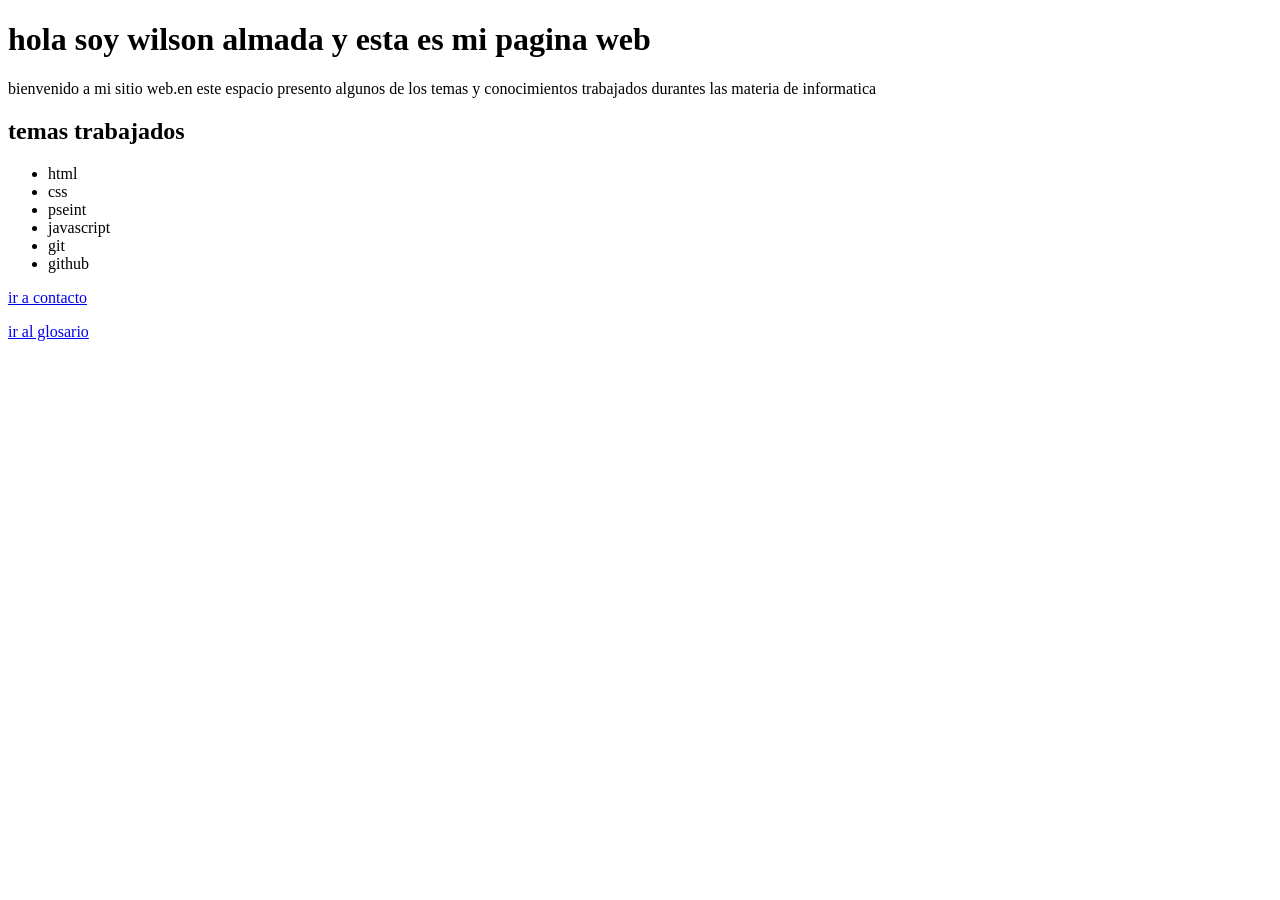
<file: index.html>
<!DOCTYPE html>
<html lang="es">
    <head>
        <meta charset="UTF-8">
        <meta name="viewport"content="width=device-width, initial-scale=1.0">
        <title>mi sitio web</title>
    </head>
    <body>
        <h1>hola soy wilson almada y esta es mi pagina web</h1>
<p> bienvenido a mi sitio web.en este espacio presento algunos de los temas y conocimientos trabajados durantes las materia de informatica</p>
<h2>temas trabajados</h2>
<ul>
    <li>html</li>
    <li>css</li>
    <li>pseint</li>
    <li>javascript</li>
    <li>git</li>
    <li>github</li>
</ul>
<p>
    <a href="file:///D:/TP14_NombreApellido/contacto.html">ir a contacto</a>
</p>
<p>
    <a href="file:///D:/TP14_NombreApellido/glosario.html">ir al glosario</a>
</p>
    </body>
</html>
</file>
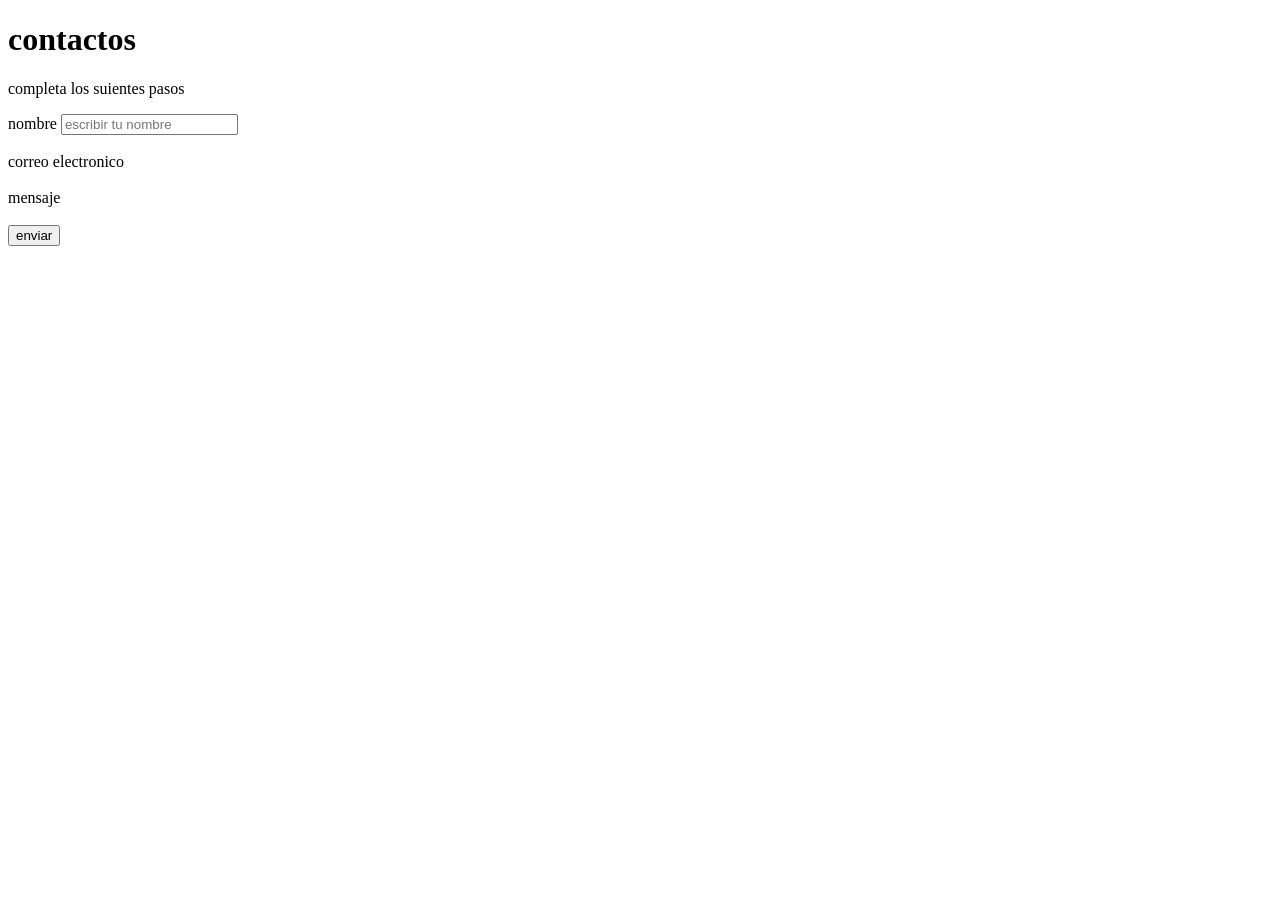
<file: contacto.html>
<!DOCTYPE html>
<html lang="es">
    <head>
        <meta charset="UTF-8">
        <meta name="viewport"content="width=device-width, initial-scale=1.0">
    <title>contacto</title>  
<!DOCTYPE html>
<html>
    <head>
        <title>contacto.com</title>
    </head>
    <body>
        <div>
            <h1>contactos</h1>
            <p>completa los suientes pasos</p>
            <form>
                <label for="nombre">nombre</label>
                <input type="text" id="nombre" placeholder="escribir tu nombre">
                <br>
                <br>
                <label for="correo">correo electronico</label>
                <br>
                <br>
                <label for="mensaje">mensaje</label>
                <br>
                <br>
                <button type="button">enviar</button>
            </form>
            
        </div>
    </body>
</html>
</file>
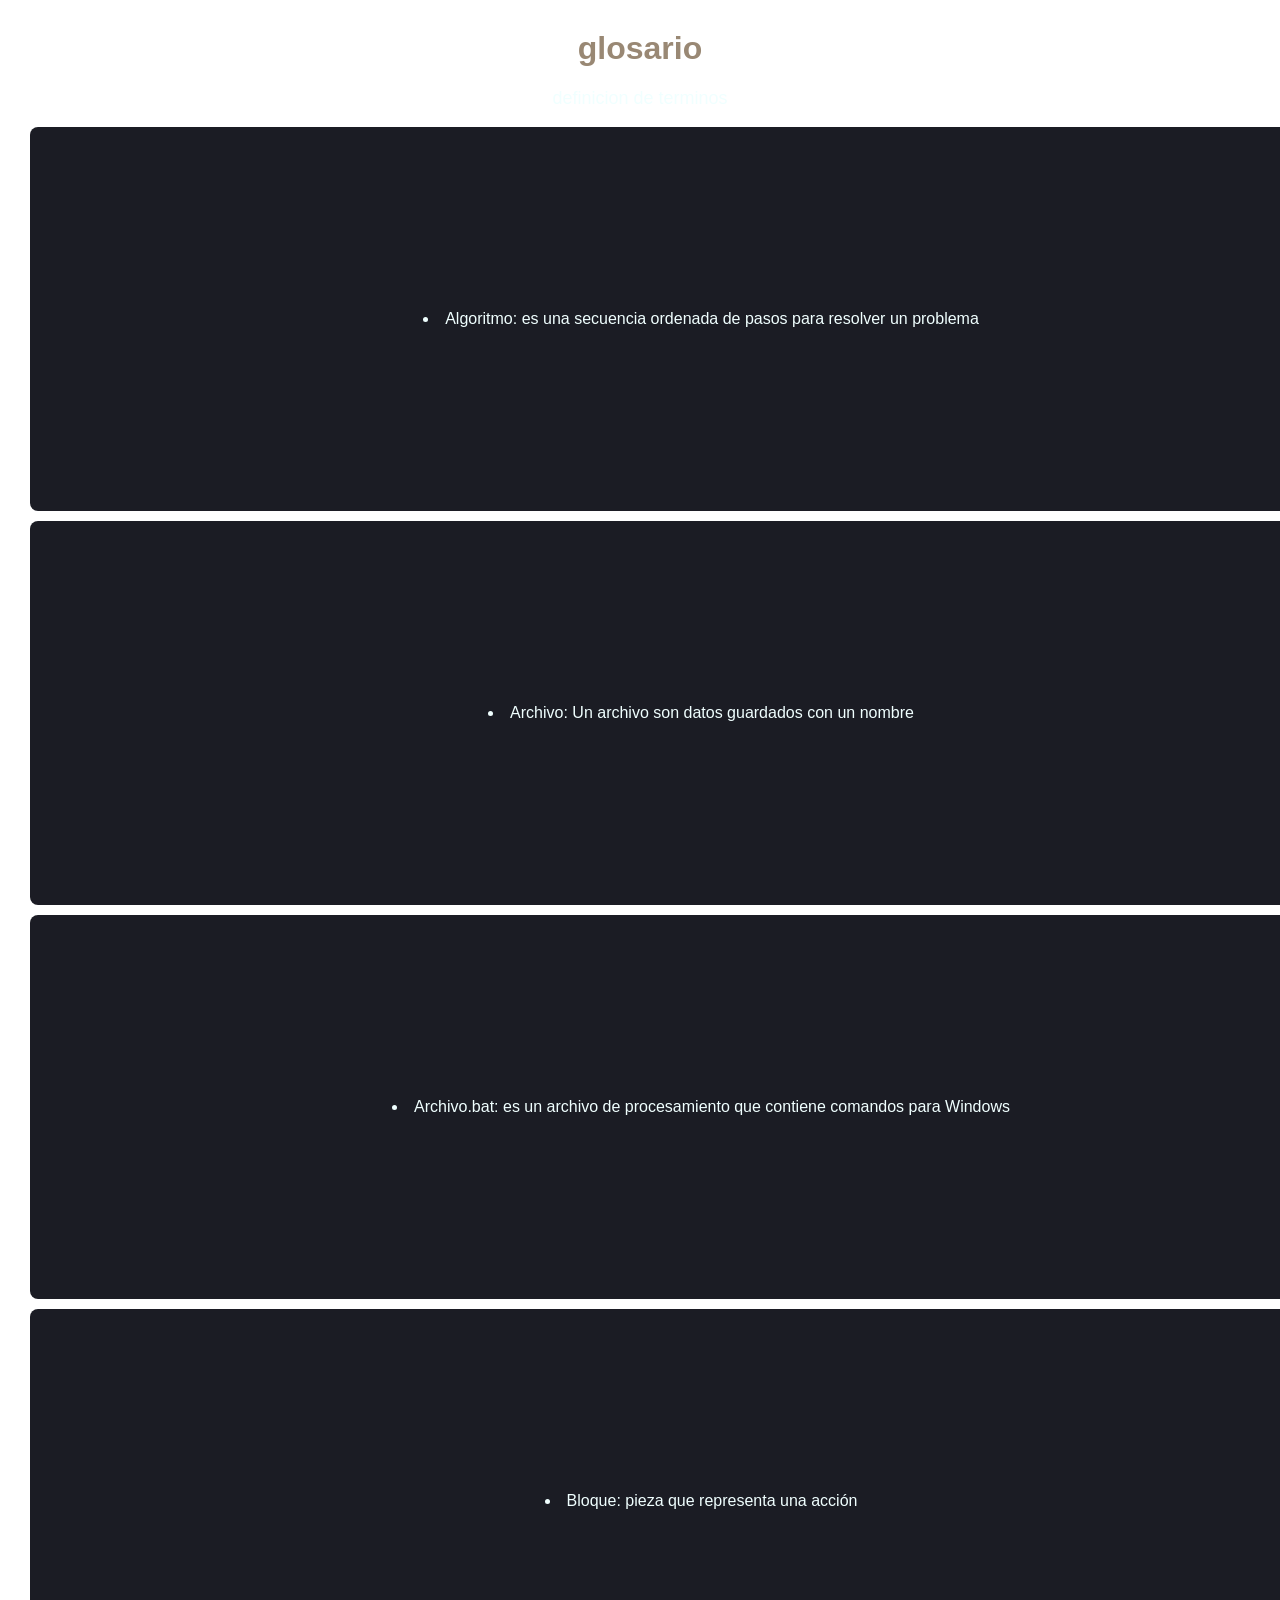
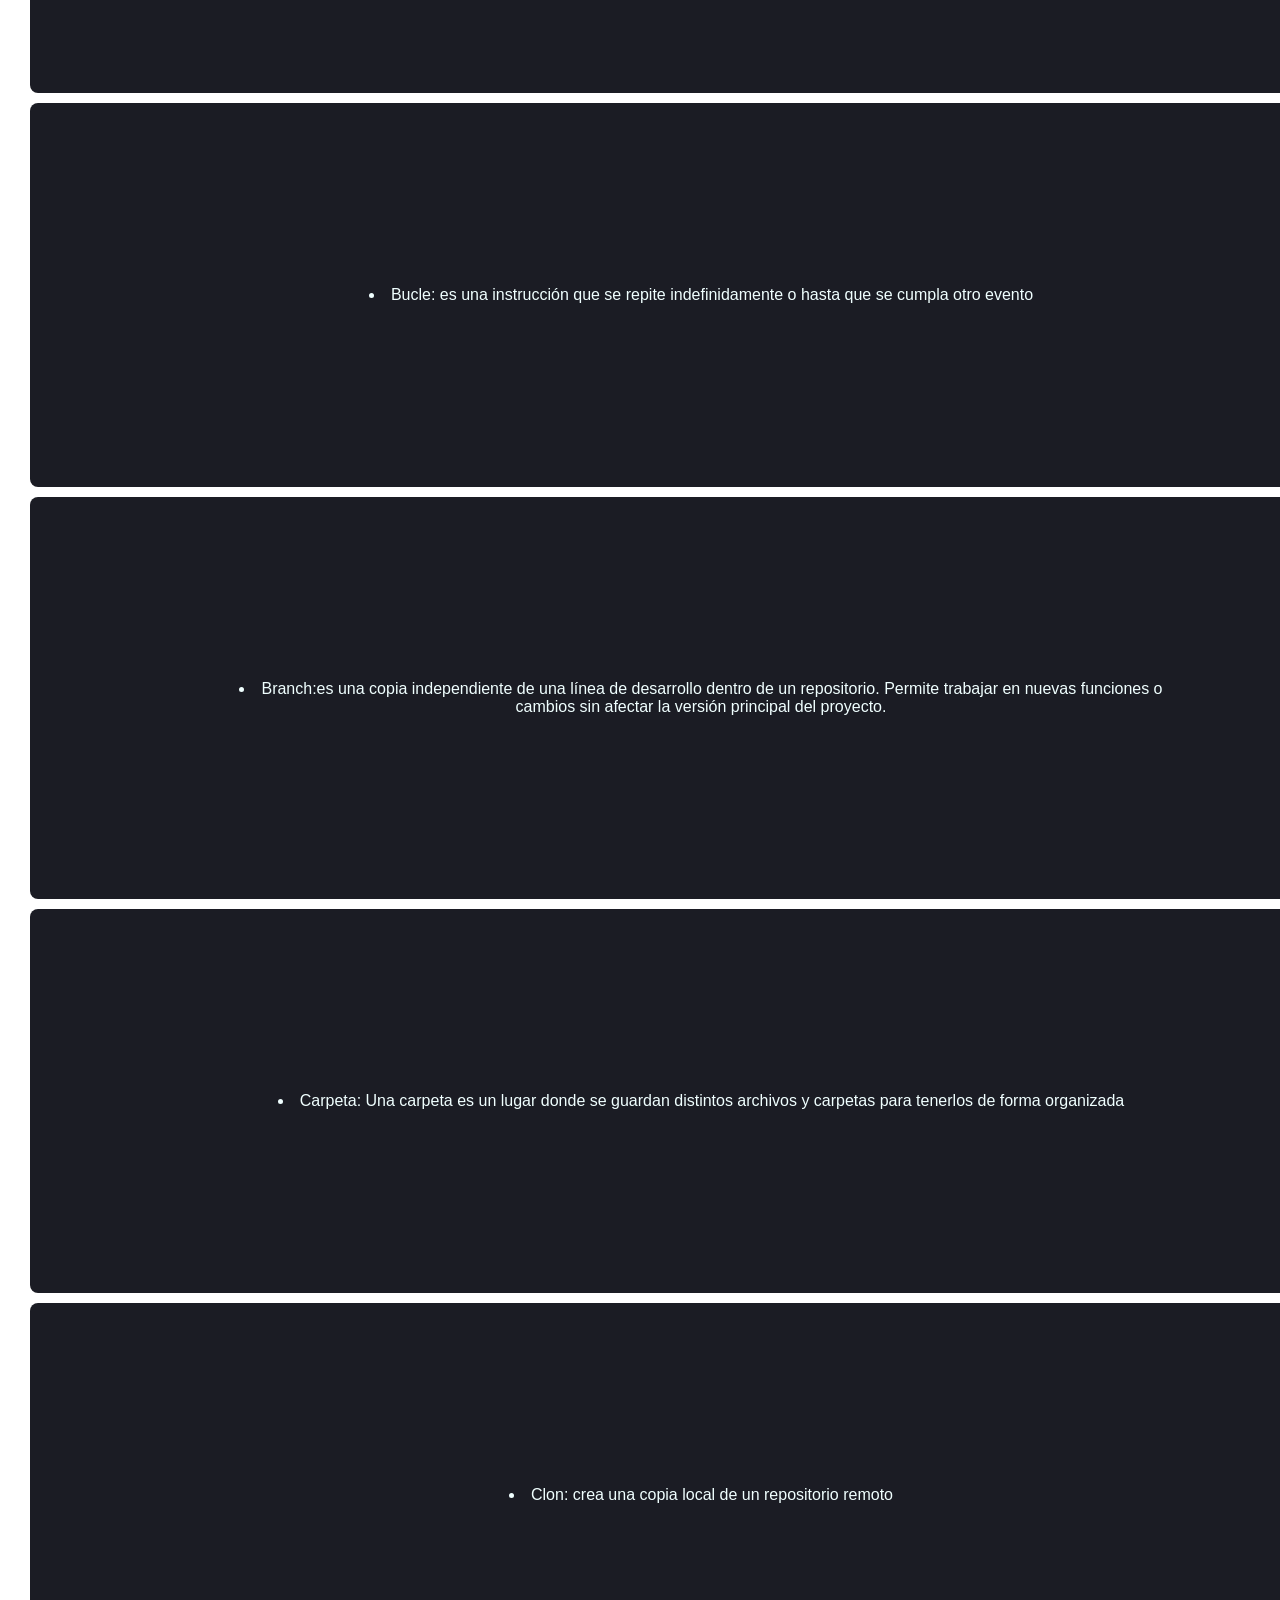
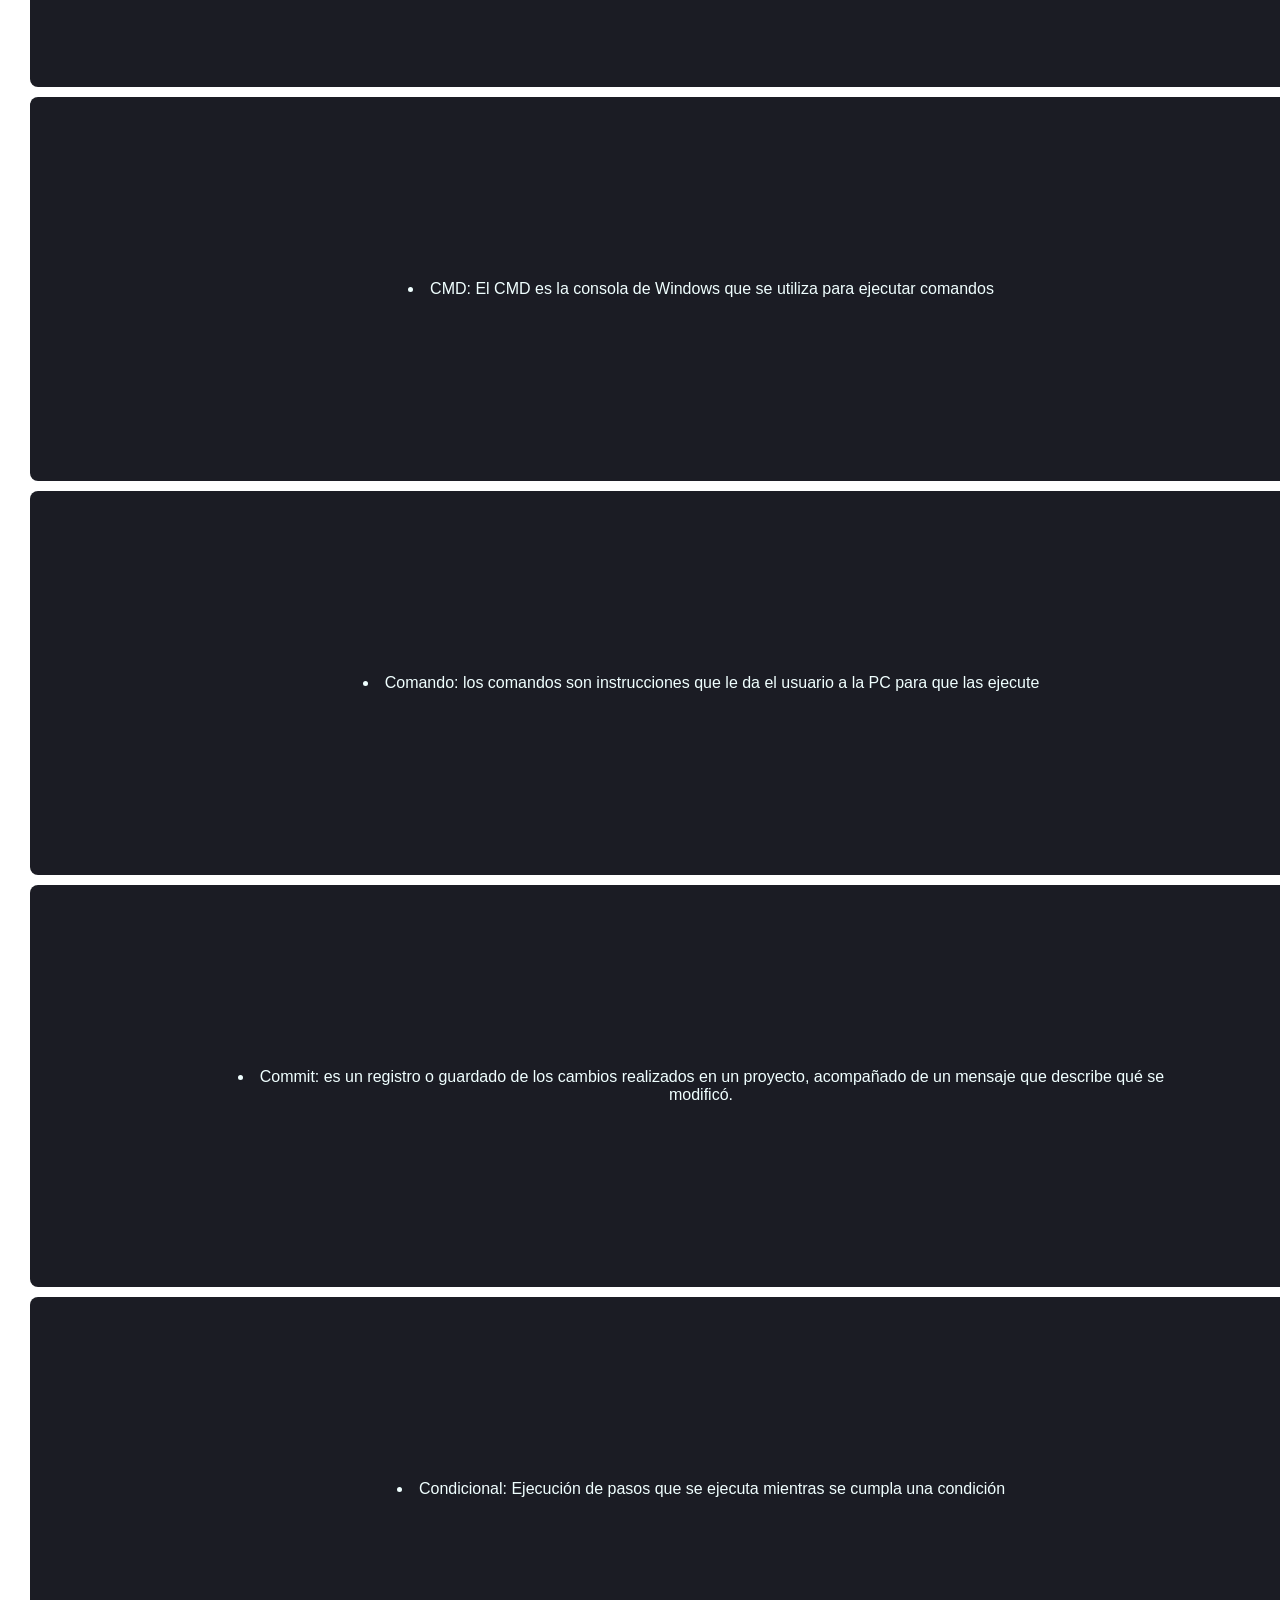
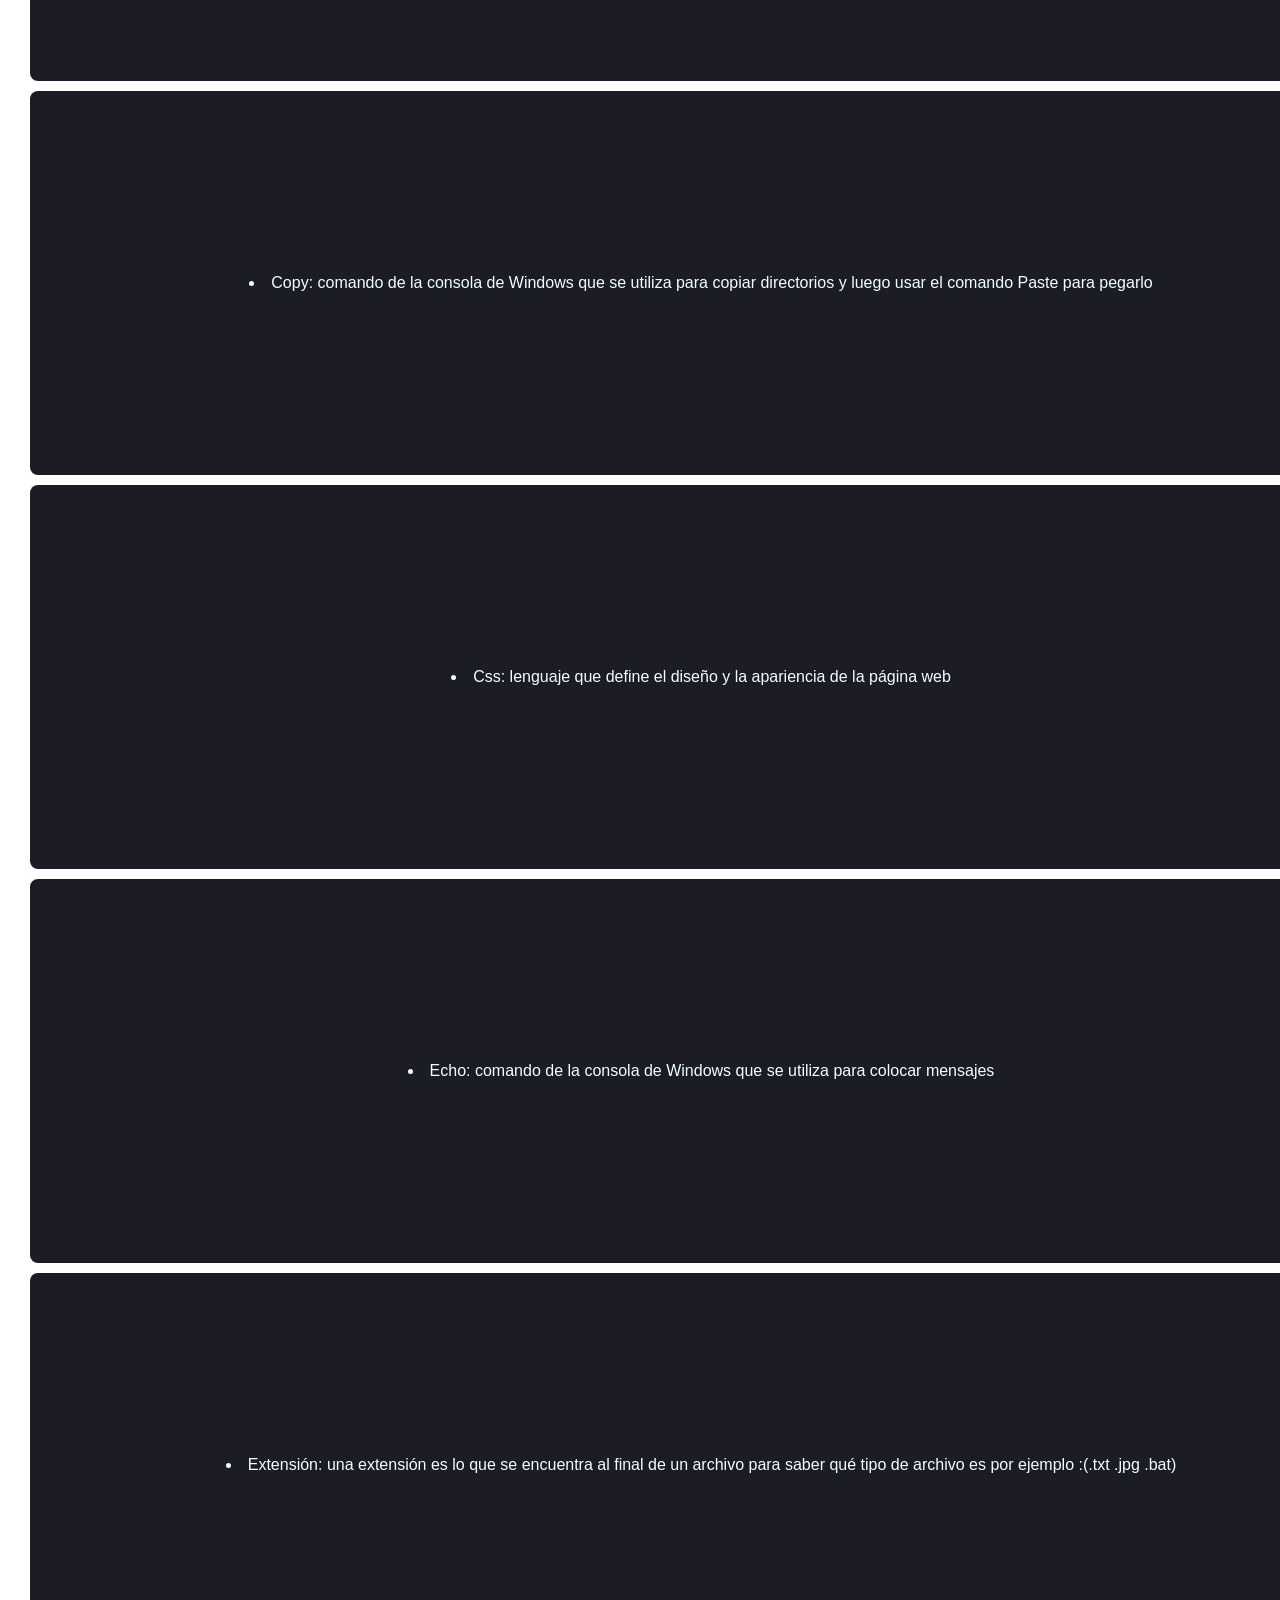
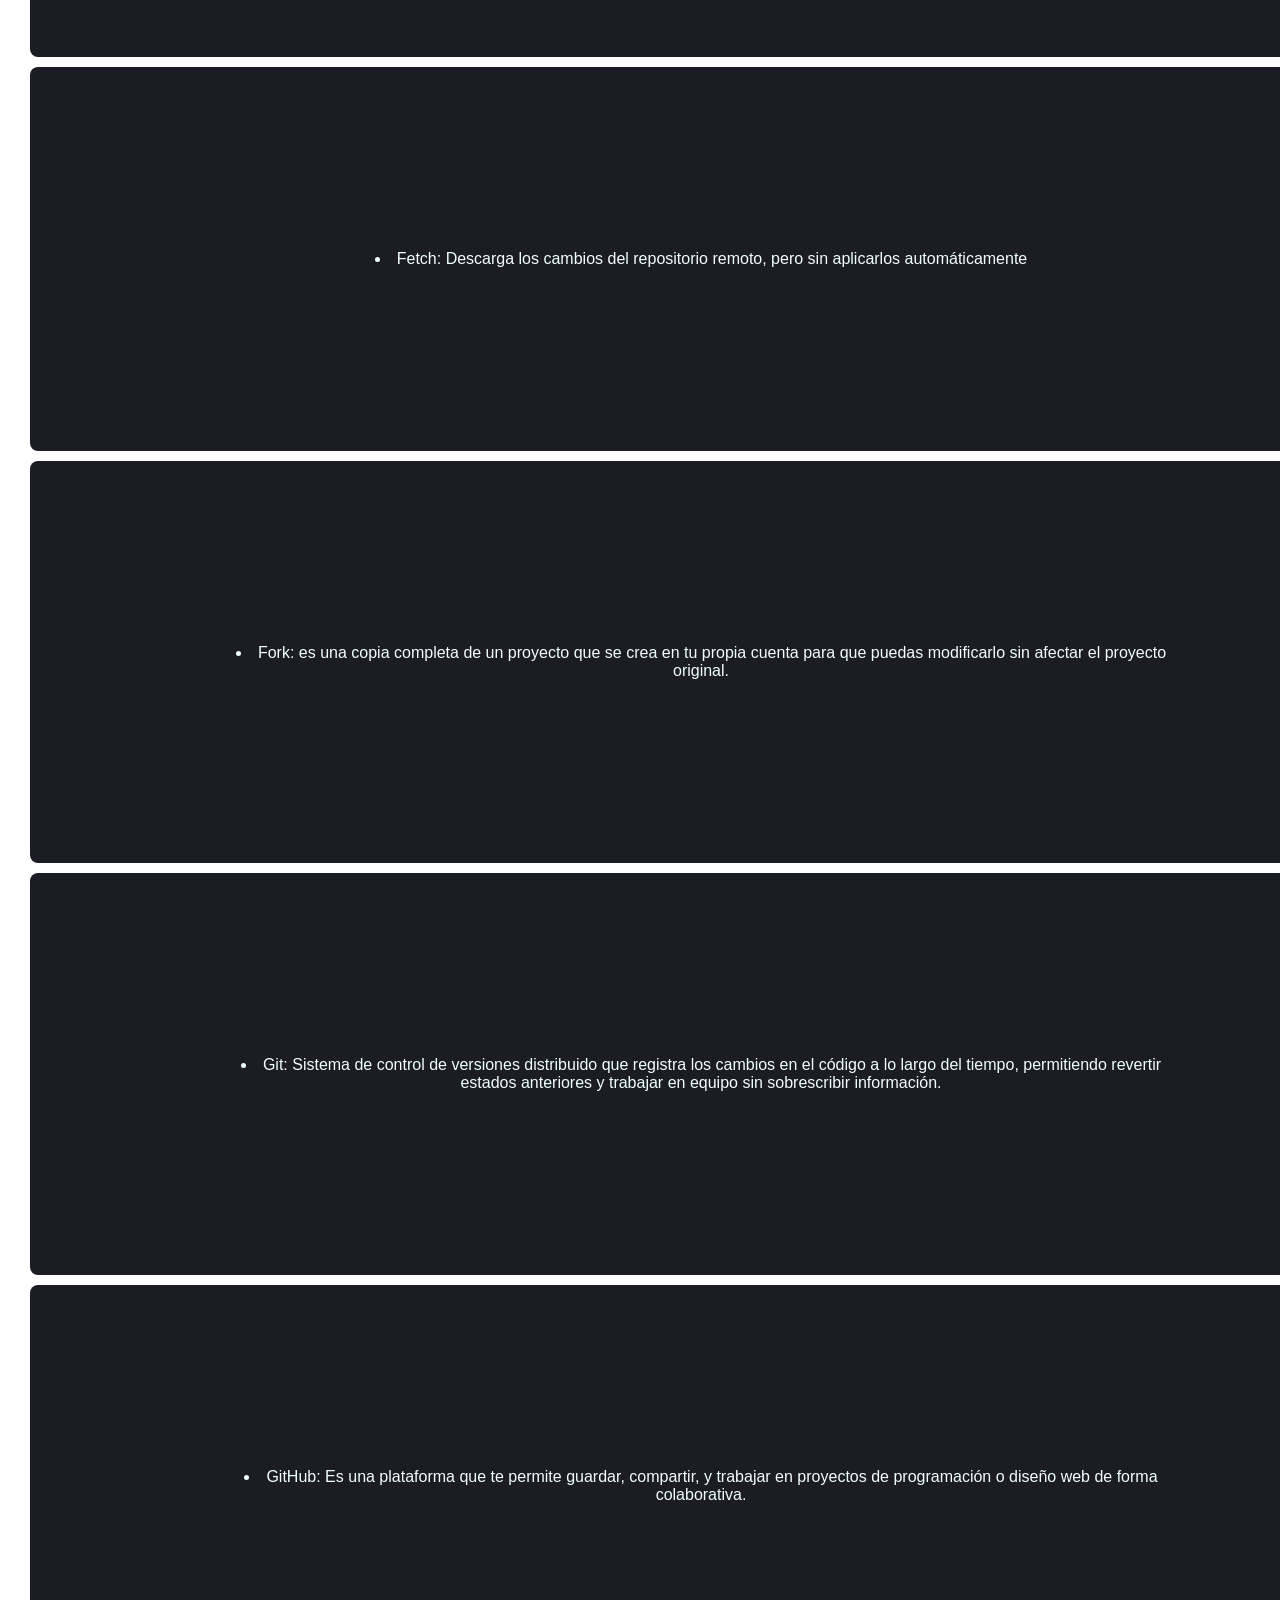
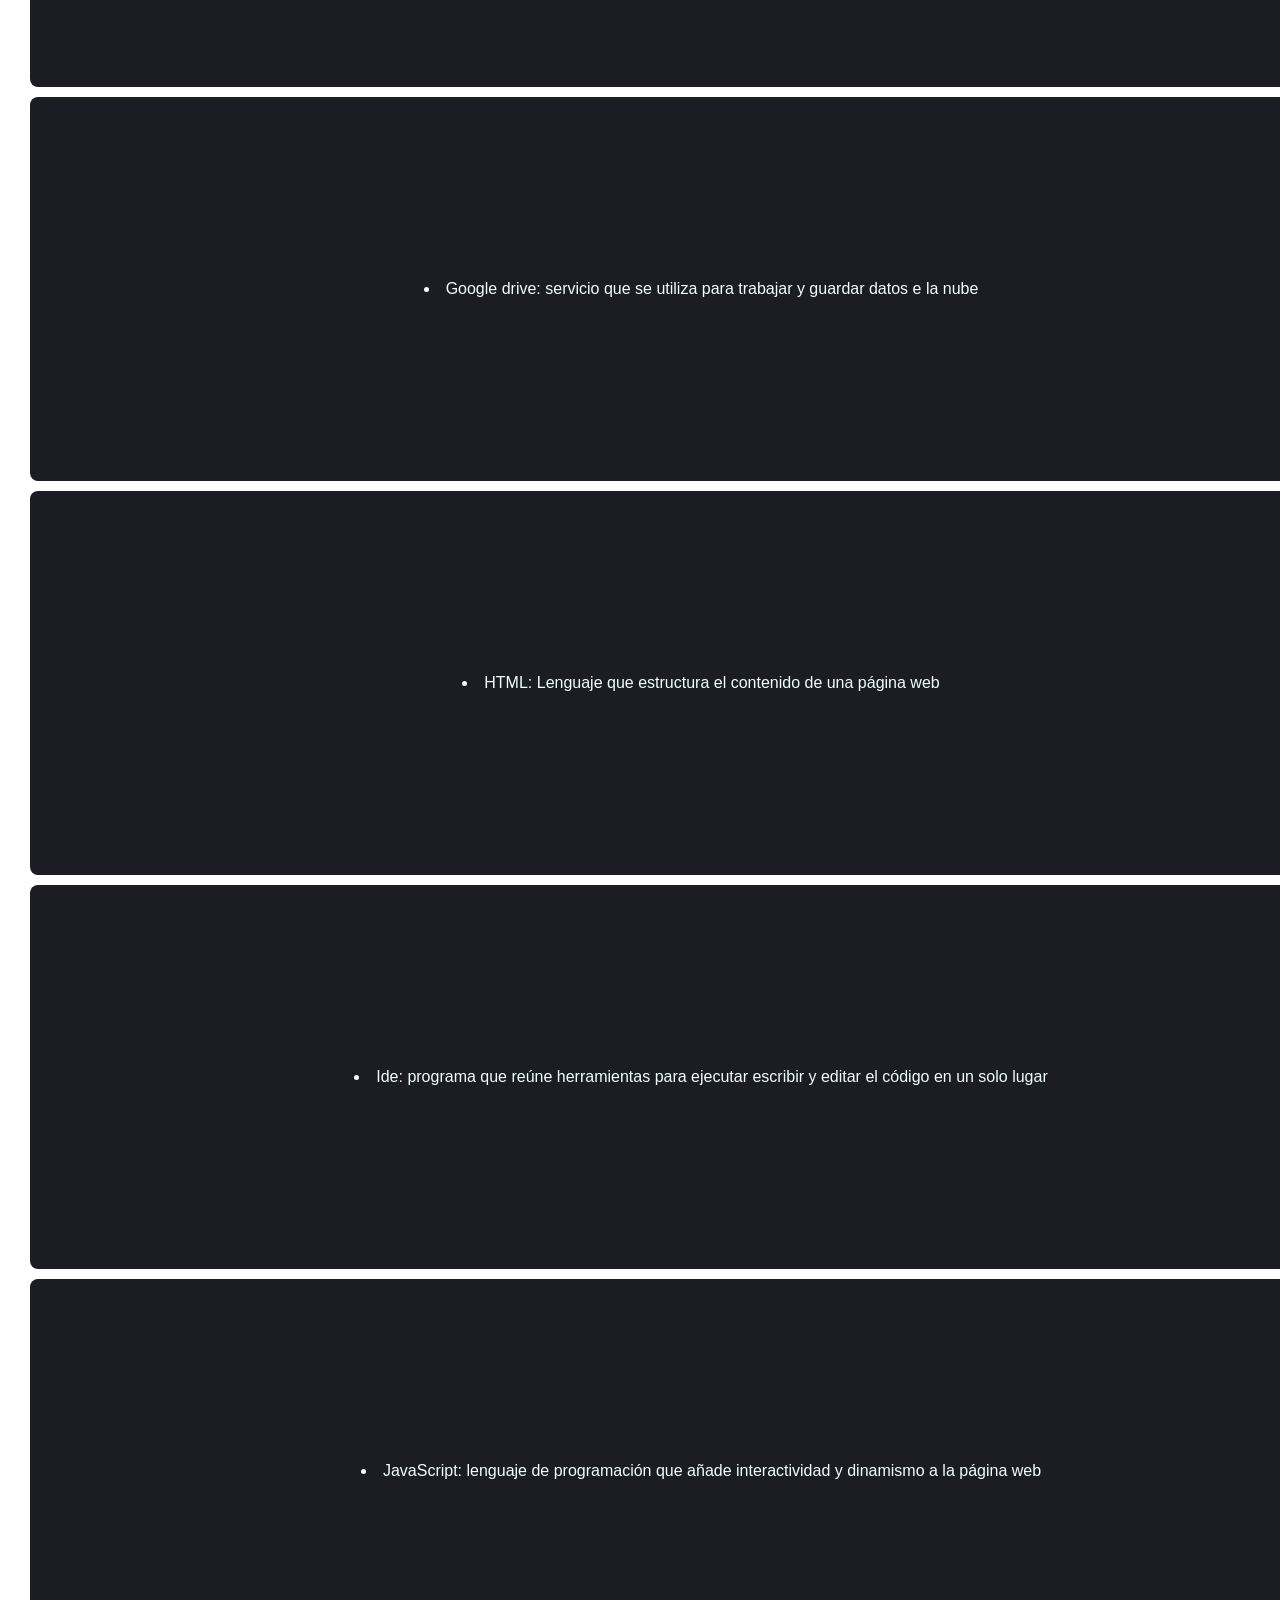
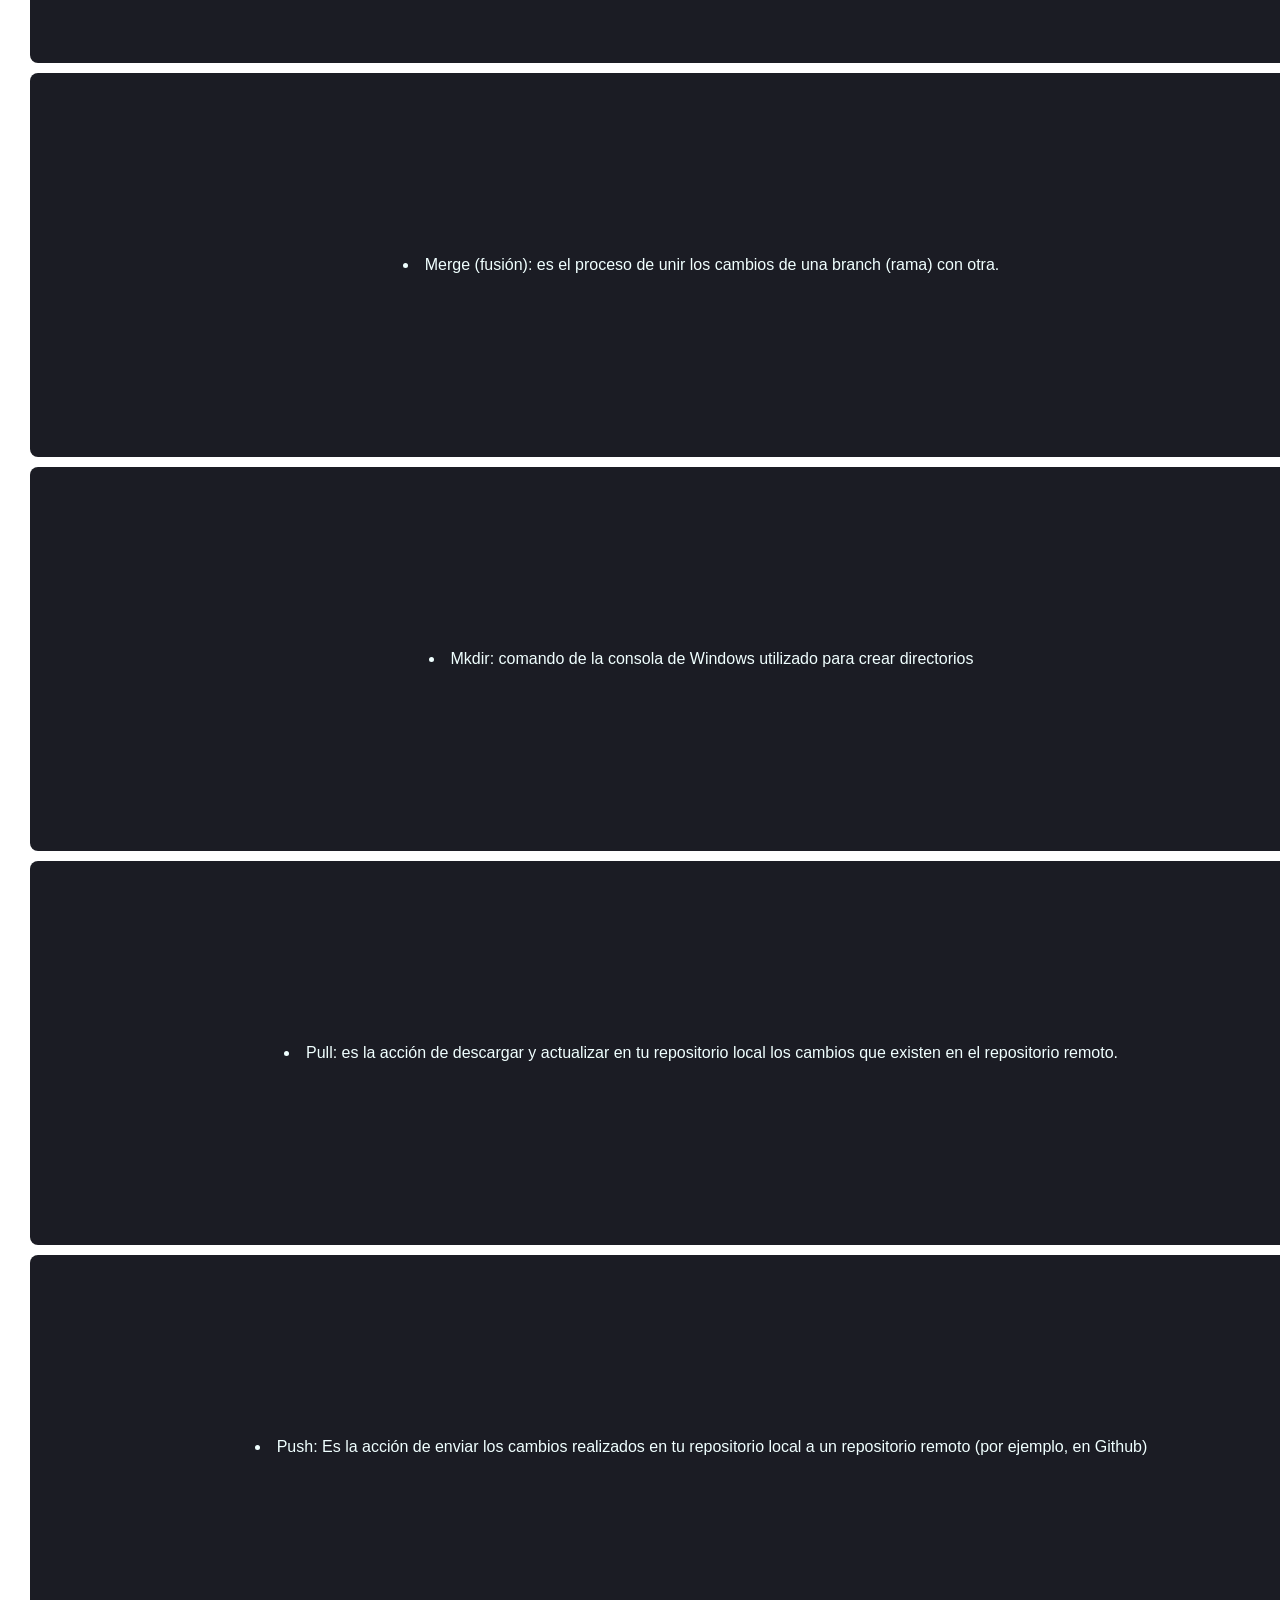
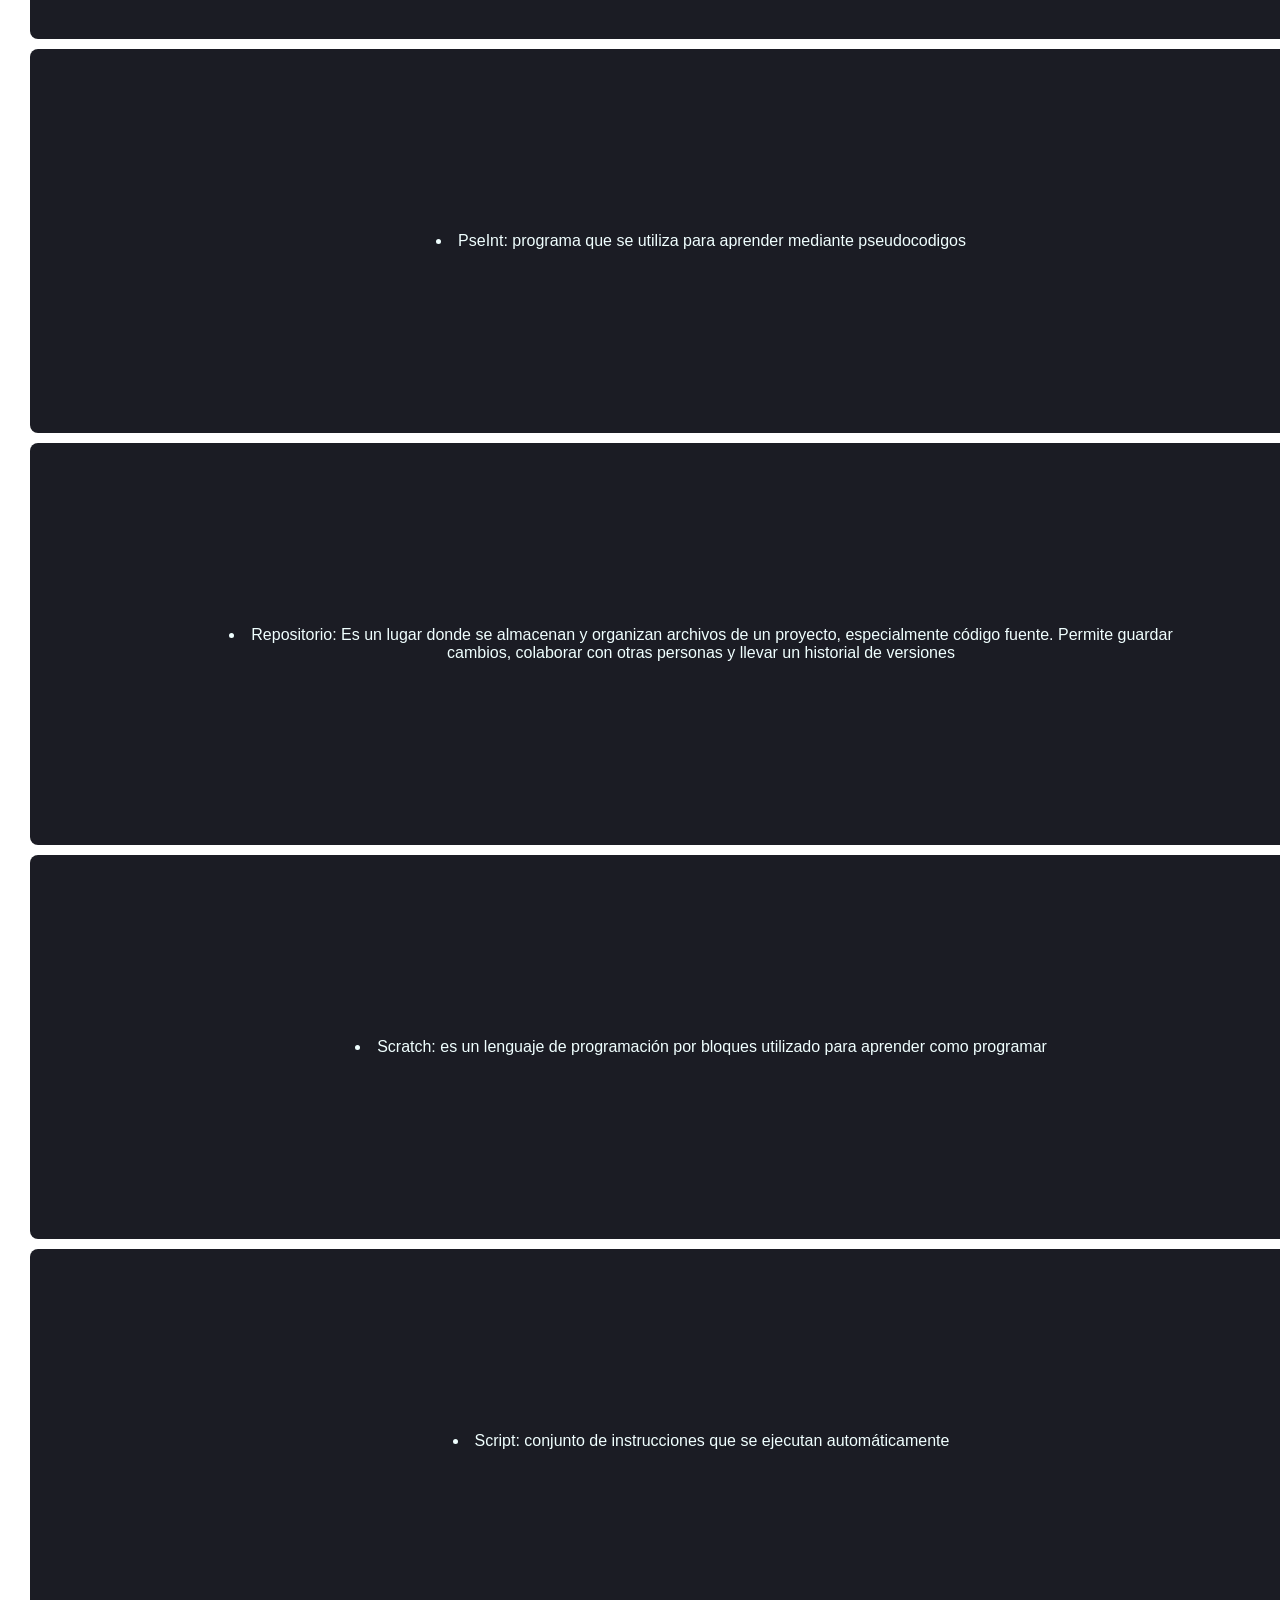
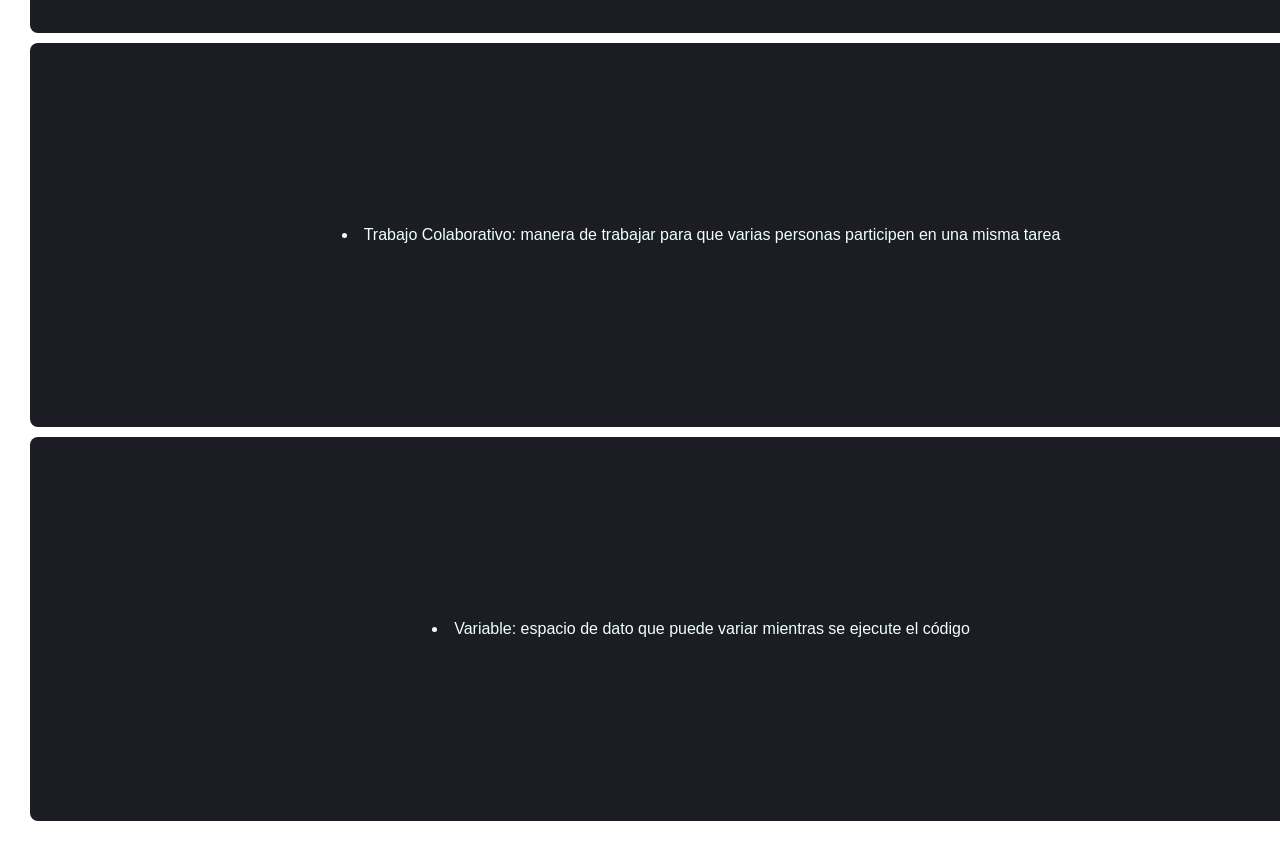
<file: glosario.html>
<!DOCTYPE html>
<html lang="es">
    <head>
        <meta charset="UTF-8">
        <meta name="viewport"content="width=device-width, initial-scale=1.0">
        <title>glosario</title>
        </head>
        <body>
            <link rel="stylesheet" href="style.css">
            <h1>glosario</h1>
            <p>definicion de terminos</p>
            <ul>
               <li>Algoritmo: es una secuencia ordenada de pasos para resolver un problema</li>
               <li>Archivo: Un archivo son datos guardados con un nombre</li> 
               <li>Archivo.bat: es un archivo de procesamiento que contiene comandos para Windows</li>
               <li>Bloque: pieza que representa una acción</li>
               <li>Bucle: es una instrucción que se repite indefinidamente o hasta que se cumpla otro evento</li>
               <li>Branch:es una copia independiente de una línea de desarrollo dentro de un repositorio. Permite trabajar en nuevas funciones o cambios sin afectar la versión principal del proyecto.</li>
               <li>Carpeta: Una carpeta es un lugar donde se guardan distintos archivos y carpetas para tenerlos de forma organizada </li>
               <li>Clon: crea una copia local de un repositorio remoto</li>
               <li>CMD: El CMD es la consola de Windows que se utiliza para ejecutar comandos</li>
               <li>Comando: los comandos son instrucciones que le da el usuario a la PC para que las ejecute</li>
               <li>Commit: es un registro o guardado de los cambios realizados en un proyecto, acompañado de un mensaje que describe qué se modificó. </li>
               <li>Condicional: Ejecución de pasos que se ejecuta mientras se cumpla una condición </li>
               <li>Copy: comando de la consola de Windows que se utiliza para copiar directorios y luego usar el comando Paste para pegarlo</li>
               <li> Css: lenguaje que define el diseño y la apariencia de la página web</li>
               <li>Echo: comando de la consola de Windows que se utiliza para colocar mensajes </li>
               <li>Extensión: una extensión es lo que se encuentra al final de un archivo para saber qué tipo de archivo es por ejemplo :(.txt .jpg .bat)</li>
               <li>Fetch: Descarga los cambios del repositorio remoto, pero sin aplicarlos automáticamente</li>
               <li>Fork: es una copia completa de un proyecto que se crea en tu propia cuenta para que puedas modificarlo sin afectar el proyecto original.</li>
               <li>Git: Sistema de control de versiones distribuido que registra los cambios en el código a lo largo del tiempo, permitiendo revertir estados anteriores y trabajar en equipo sin sobrescribir información.</li>
               <li>GitHub: Es una plataforma que te permite guardar, compartir, y trabajar en proyectos de programación o diseño web de forma colaborativa.</li>
               <li>Google drive: servicio que se utiliza para trabajar y guardar datos e la nube</li>
               <li>HTML: Lenguaje que estructura el contenido de una página web</li>
                <li>Ide: programa que reúne herramientas para ejecutar escribir y editar el código en un solo lugar </li>
                <li>JavaScript: lenguaje de programación que añade interactividad y dinamismo a la página web</li>
                <li>Merge (fusión): es el proceso de unir los cambios de una branch (rama) con otra.</li>
                <li>Mkdir: comando de la consola de Windows utilizado para crear directorios</li>
                <li>Pull: es la acción de descargar y actualizar en tu repositorio local los cambios que existen en el repositorio remoto. </li>
                <li>Push: Es la acción de enviar los cambios realizados en tu repositorio local a un repositorio remoto (por ejemplo, en Github)</li>
                <li>PseInt: programa que se utiliza para aprender mediante pseudocodigos</li>
                <li>Repositorio: Es un lugar donde se almacenan y organizan archivos de un proyecto, especialmente código fuente. Permite guardar cambios, colaborar con otras personas y llevar un historial de versiones</li>
                <li>Scratch: es un lenguaje de programación por bloques utilizado para aprender  como programar </li>
               <li>Script: conjunto de instrucciones que se ejecutan automáticamente </li>
              <li>Trabajo Colaborativo: manera de trabajar para que varias personas participen en una misma tarea</li>
              <li>Variable: espacio de dato que puede variar mientras se ejecute el código</li>
            </ul>
        </body>
</html>
</file>
<file: style.css>
body {
    font-family: arial, sans-serif;
    border-color: aqua;
    color:azure;
    margin: 30px;
}
div {
    max-width: 800px;
    margin: auto;
}
h1 {
    text-align: center;
    color: rgb(153, 136, 116);
}
p { 
  text-align: center;
  font-size: 18px;
}
ul {
    padding: 0%;
    list-style-position: inside;
}
li{
    background-color: rgb(27, 28, 36);
    width: 80%;
    margin: 10px auto;
    padding: 15%;
    border-radius: 8px;
    border:aliceblue;
    text-align: center;
}
li:hover {
    background-color: bisque;
}
</file>
